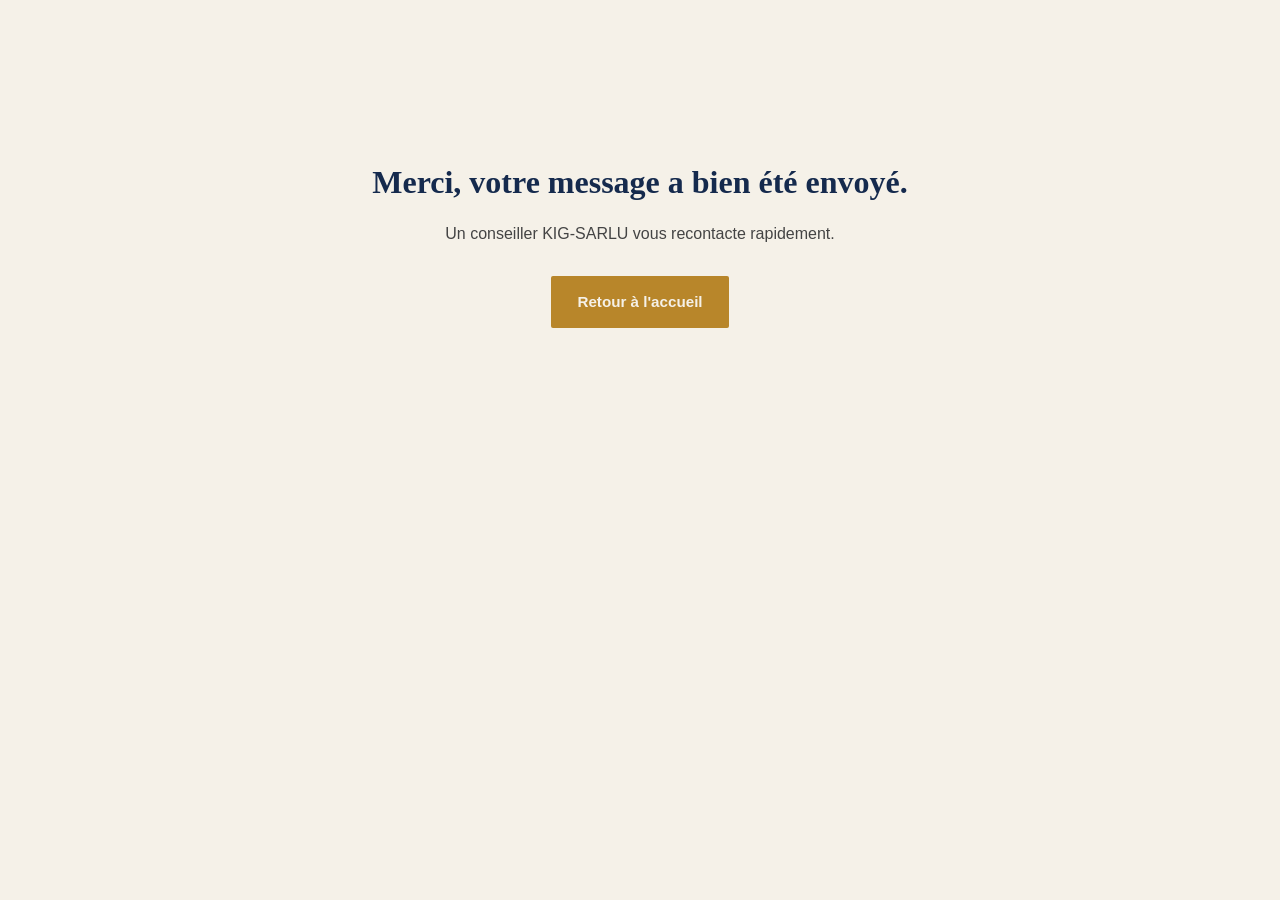
<file: merci.html>
<!DOCTYPE html>
<html lang="fr">
<head>
<meta charset="UTF-8">
<meta name="viewport" content="width=device-width, initial-scale=1">
<title>Message envoyé — KIG-SARLU</title>
<link rel="icon" type="image/png" href="/images/favicon.png">
<link rel="stylesheet" href="/css/style.css">
</head>
<body>
<section class="contact" style="min-height:60vh; display:flex; flex-direction:column; justify-content:center;">
  <h2>Merci, votre message a bien été envoyé.</h2>
  <p>Un conseiller KIG-SARLU vous recontacte rapidement.</p>
  <div class="cta-row" style="justify-content:center;">
    <a class="btn btn-primary" href="/">Retour à l'accueil</a>
  </div>
</section>
</body>
</html>
</file>
<file: css/style.css>
:root{
    --or:#B8862A;
    --indigo:#152A4D;
    --savane:#C9A227;
    --coquille:#F5F1E8;
    --mil:#1F5C3E;
  }
  *{box-sizing:border-box;margin:0;padding:0;}
  html{scroll-behavior:smooth;}
  section, header{scroll-margin-top:86px;}
  body{
    background:var(--coquille);
    color:var(--indigo);
    font-family: Georgia, 'Times New Roman', serif;
    line-height:1.55;
    overflow-x:hidden;
  }
  .sans{font-family: -apple-system, Helvetica, Arial, sans-serif;}
  header{
    display:flex; justify-content:space-between; align-items:center;
    padding: 28px 6vw; background:var(--coquille);
    position:sticky; top:0; z-index:10; border-bottom:1px solid rgba(27,42,74,0.12);
  }
  .brand{display:flex; align-items:center; gap:12px;}
  .brand-mark{width:50px;height:50px;object-fit:contain;}
  .brand-name{font-weight:700; letter-spacing:1px; font-size:1.1rem;}
  nav a{
    color:var(--indigo); text-decoration:none; margin-left:28px;
    font-family: -apple-system, Helvetica, Arial, sans-serif; font-size:0.92rem;
    position:relative; padding-bottom:4px;
  }
  nav a::after{
    content:""; position:absolute; left:0; bottom:0; width:0; height:1.5px;
    background:var(--or); transition:width .2s ease;
  }
  nav a:hover::after{width:100%;}
  .burger{display:none; flex-direction:column; gap:5px; background:none; border:none; cursor:pointer; padding:6px;}
  .burger span{width:24px; height:2px; background:var(--indigo);}
  @media (max-width:720px){
    .burger{display:flex;}
    header{padding:18px 5vw;}
    .brand-name{font-size:0.78rem; letter-spacing:0.5px;}
    .brand-mark{width:38px;height:38px;}
    .hero{padding:6vh 6vw 7vh;}
    nav.sans{
      display:none; position:absolute; top:100%; left:0; right:0;
      background:var(--coquille); flex-direction:column; padding:10px 6vw 20px;
      border-bottom:1px solid rgba(27,42,74,0.12);
      box-shadow:0 12px 18px -12px rgba(0,0,0,0.15);
    }
    nav.sans.open{display:flex;}
    nav.sans a{margin:14px 0 0 0; font-size:1rem;}
    .cta-row{flex-direction:column; align-items:stretch;}
    .cta-row .btn{text-align:center;}
    section{padding:1.5vh 6vw 6vh;}
  }

  .listings{background:#efe8d8;}
  .filter-row{display:flex; gap:10px; flex-wrap:wrap; margin-bottom:34px;}
  .filter-btn{
    font-family:-apple-system,Helvetica,Arial,sans-serif; font-size:0.85rem; font-weight:600;
    padding:9px 18px; border:1.5px solid var(--indigo); background:transparent; color:var(--indigo);
    cursor:pointer; border-radius:2px; transition: all .15s ease;
  }
  .filter-btn.active, .filter-btn:hover{background:var(--indigo); color:var(--coquille);}
  .listing-grid{display:grid; grid-template-columns:repeat(auto-fit,minmax(240px,1fr)); gap:26px;}
  .listing-card{
    background:var(--coquille); border:1px solid rgba(27,42,74,0.12);
    transition: transform .2s ease, box-shadow .2s ease;
    cursor:pointer;
  }
  .listing-card:hover, .listing-card:focus-visible{
    transform: translateY(-4px);
    box-shadow: 0 14px 24px -16px rgba(27,42,74,0.35);
    outline:none;
  }
  .listing-photo{
    height:160px; display:flex; align-items:center; justify-content:center;
    background: repeating-linear-gradient(135deg, rgba(27,42,74,0.06) 0 10px, rgba(27,42,74,0.02) 10px 20px);
    font-family:-apple-system,Helvetica,Arial,sans-serif; font-size:0.78rem; color:#8a8a8a;
    border-bottom:1px solid rgba(27,42,74,0.12);
    overflow:hidden; position:relative;
  }
  .listing-photo.photo{padding:0;}
  .listing-photo.photo img{width:100%; height:100%; object-fit:cover; display:block;}
  .photo-count{
    position:absolute; bottom:8px; right:8px; background:rgba(21,42,77,0.75); color:#F5F1E8;
    font-family:-apple-system,Helvetica,Arial,sans-serif; font-size:0.7rem; font-weight:600;
    padding:4px 9px; border-radius:2px;
  }

  .listing-modal{
    position:fixed; inset:0; z-index:50; display:none; align-items:center; justify-content:center;
    padding:20px;
  }
  .listing-modal.open{display:flex;}
  .listing-modal-backdrop{
    position:absolute; inset:0; background:rgba(21,42,77,0.72);
  }
  .listing-modal-content{
    position:relative; background:var(--coquille); max-width:640px; width:100%;
    max-height:88vh; overflow-y:auto; border-radius:2px;
    box-shadow:0 24px 60px -20px rgba(0,0,0,0.5);
  }
  .listing-modal-close{
    position:absolute; top:10px; right:14px; z-index:2; background:rgba(21,42,77,0.65); color:#fff;
    border:none; width:32px; height:32px; border-radius:50%; font-size:1.3rem; line-height:1;
    cursor:pointer;
  }
  .listing-modal-gallery{
    position:relative; height:320px; background:#0d1b33;
  }
  .listing-modal-gallery img{width:100%; height:100%; object-fit:cover; display:block;}
  .gallery-nav{
    position:absolute; top:50%; transform:translateY(-50%); background:rgba(21,42,77,0.55); color:#fff;
    border:none; width:38px; height:38px; border-radius:50%; font-size:1.4rem; cursor:pointer;
    display:flex; align-items:center; justify-content:center;
  }
  .gallery-nav.prev{left:12px;}
  .gallery-nav.next{right:12px;}
  .gallery-count{
    position:absolute; bottom:10px; right:12px; background:rgba(21,42,77,0.65); color:#fff;
    font-family:-apple-system,Helvetica,Arial,sans-serif; font-size:0.72rem; padding:3px 9px; border-radius:2px;
  }
  .listing-modal-body{padding:26px 28px 30px;}
  .listing-modal-body h3{font-size:1.4rem; margin:8px 0 12px; font-family:Georgia,serif;}
  .listing-modal-body p{font-size:0.94rem; color:#444; margin-bottom:14px;}
  .modal-specs{display:flex; flex-wrap:wrap; gap:8px; margin-bottom:14px;}
  .spec-chip{
    font-family:-apple-system,Helvetica,Arial,sans-serif; font-size:0.78rem; font-weight:600;
    background:#efe8d8; color:var(--indigo); padding:6px 12px; border-radius:20px;
  }
  @media (max-width:560px){ .listing-modal-gallery{height:220px;} }
  .listing-body{padding:20px 22px;}
  .listing-tag{
    font-family:-apple-system,Helvetica,Arial,sans-serif; font-size:0.7rem; font-weight:700;
    letter-spacing:1.5px; color:var(--mil); text-transform:uppercase;
  }
  .listing-body h4{margin:8px 0 6px; font-size:1.05rem;}
  .listing-body p{font-family:-apple-system,Helvetica,Arial,sans-serif; font-size:0.85rem; color:#555;}
  .listing-price{font-family:-apple-system,Helvetica,Arial,sans-serif; font-weight:700; color:var(--indigo); margin-top:10px; display:block;}

  .whatsapp-float{
    position:fixed; bottom:24px; right:24px; z-index:20;
    background:#1F5C3E; color:white; width:56px; height:56px; border-radius:50%;
    display:flex; align-items:center; justify-content:center; text-decoration:none;
    box-shadow:0 6px 18px rgba(0,0,0,0.25); font-size:1.6rem;
  }
  footer .social{margin-top:10px;}
  footer .social a{color:var(--indigo); text-decoration:none; margin:0 8px; font-family:-apple-system,Helvetica,Arial,sans-serif; font-weight:600; font-size:0.8rem;}

  .faq{max-width:760px;}
  .faq-item{border-bottom:1px solid rgba(27,42,74,0.15); padding:18px 0;}
  .faq-item summary{
    cursor:pointer; font-weight:700; font-size:1.02rem; list-style:none;
    display:flex; justify-content:space-between; align-items:center;
  }
  .faq-item summary::-webkit-details-marker{display:none;}
  .faq-item summary::after{content:"+"; font-family:-apple-system,Helvetica,Arial,sans-serif; color:var(--or); font-size:1.3rem;}
  .faq-item[open] summary::after{content:"−";}
  .faq-item p{font-family:-apple-system,Helvetica,Arial,sans-serif; font-size:0.92rem; color:#444; margin-top:12px;}

  .locate{background:#efe8d8;}
  .locate-grid{display:grid; grid-template-columns:1fr 1fr; gap:40px; align-items:stretch;}
  .locate-info p{font-family:-apple-system,Helvetica,Arial,sans-serif; font-size:0.95rem; color:#3a3a3a; margin-bottom:12px;}
  .locate-info .label{font-weight:700; color:var(--indigo); font-family:-apple-system,Helvetica,Arial,sans-serif; font-size:0.8rem; text-transform:uppercase; letter-spacing:1px;}
  .map-frame{border:1px solid rgba(27,42,74,0.2); min-height:280px; width:100%;}
  @media (max-width:720px){ .locate-grid{grid-template-columns:1fr;} }
  .hero{
    padding: 9vh 6vw 10vh; position:relative; overflow:hidden;
    background: linear-gradient(180deg, var(--coquille) 60%, #efe8d8 100%);
  }
  .hero-inner{max-width:720px; position:relative; z-index:1;}
  .hero-photo{
    background-size:cover; background-position:center;
  }
  .about-photo{
    width:100%; max-width:100%; height:340px; object-fit:cover; margin-bottom:40px; display:block;
  }
  .bureau-photo{
    width:100%; height:180px; object-fit:cover; margin-bottom:20px; border:1px solid rgba(27,42,74,0.15);
  }
  .eyebrow{
    font-family:-apple-system,Helvetica,Arial,sans-serif; text-transform:uppercase;
    letter-spacing:3px; font-size:0.75rem; color:var(--or); font-weight:700;
    margin-bottom:18px;
  }
  h1{font-size: clamp(2.2rem, 5vw, 3.6rem); font-weight:700; line-height:1.08; margin-bottom:22px;}
  .hero p.lede{font-size:1.15rem; max-width:520px; color:#3a3a3a; font-family:-apple-system,Helvetica,Arial,sans-serif; margin-bottom:34px;}
  .cta-row{display:flex; gap:16px; flex-wrap:wrap;}
  .btn{
    font-family:-apple-system,Helvetica,Arial,sans-serif; font-weight:600; font-size:0.95rem;
    padding:14px 26px; border-radius:2px; text-decoration:none; display:inline-block;
    transition: transform .15s ease;
  }
  .btn:hover{transform: translateY(-2px);}
  .btn-primary{background:var(--or); color:var(--coquille);}
  .btn-secondary{border:1.5px solid var(--indigo); color:var(--indigo);}

  .diamond-divider{
    display:flex; justify-content:center; gap:10px; padding: 46px 0;
  }
  .diamond-divider span{
    width:11px; height:11px; background:var(--savane); transform:rotate(45deg);
    opacity:0.85;
  }
  .diamond-divider span:nth-child(2){background:var(--or);}
  .diamond-divider span:nth-child(4){background:var(--or);}

  section{padding: 2vh 6vw 8vh;}
  .section-title{font-size:1.9rem; font-weight:700; margin-bottom:10px;}
  .section-sub{font-family:-apple-system,Helvetica,Arial,sans-serif; color:var(--mil); margin-bottom:44px; max-width:560px;}

  .services{display:grid; grid-template-columns:repeat(auto-fit,minmax(230px,1fr)); gap:2px; background:rgba(27,42,74,0.12);}
  .service{
    background:var(--coquille); padding:34px 28px; 
    transition: background .2s ease;
  }
  .service:hover{background:#efe8d8;}
  .service .num{font-family:-apple-system,Helvetica,Arial,sans-serif; color:var(--savane); font-weight:700; font-size:0.85rem; letter-spacing:2px;}
  .service h3{font-size:1.15rem; margin: 10px 0 10px;}
  .service p{font-family:-apple-system,Helvetica,Arial,sans-serif; font-size:0.92rem; color:#444;}

  .about{
    background: var(--indigo); color: var(--coquille);
  }
  .about .section-sub{color:#c9d0dd;}
  .about-grid{display:grid; grid-template-columns:1.2fr 1fr; gap:60px; align-items:start;}
  .about-grid p{font-family:-apple-system,Helvetica,Arial,sans-serif; margin-bottom:16px; color:#dfe3ec; font-size:0.98rem;}
  .stat{border-left:2px solid var(--savane); padding-left:18px; margin-bottom:26px;}
  .stat .n{font-size:2rem; font-weight:700; font-family:Georgia,serif;}
  .stat .l{font-family:-apple-system,Helvetica,Arial,sans-serif; font-size:0.82rem; color:#b7c0d1;}

  .contact{
    background: var(--coquille); text-align:center;
  }
  .contact-form{max-width:560px; margin:0 auto; text-align:left;}
  .contact-form .form-row{display:flex; gap:14px; margin-bottom:14px;}
  .contact-form input, .contact-form select, .contact-form textarea{
    width:100%; padding:12px 14px; border:1.5px solid rgba(27,42,74,0.25);
    background:white; font-family:-apple-system,Helvetica,Arial,sans-serif; font-size:0.92rem;
    color:var(--indigo); margin-bottom:14px; border-radius:2px;
  }
  .contact-form textarea{resize:vertical;}
  @media (max-width:560px){ .contact-form .form-row{flex-direction:column; gap:0;} }
  .contact h2{font-size:2rem; margin-bottom:14px;}
  .contact p{font-family:-apple-system,Helvetica,Arial,sans-serif; color:#444; margin-bottom:30px;}
  .form-status{min-height:1.2em; font-size:0.88rem; margin-top:14px; text-align:center;}

  footer{
    padding:30px 6vw; text-align:center; font-family:-apple-system,Helvetica,Arial,sans-serif;
    font-size:0.82rem; color:#7a7a7a; border-top:1px solid rgba(27,42,74,0.12);
  }

  @media (max-width:720px){
    .about-grid{grid-template-columns:1fr;}
    nav a{margin-left:14px; font-size:0.8rem;}
  }
</file>
